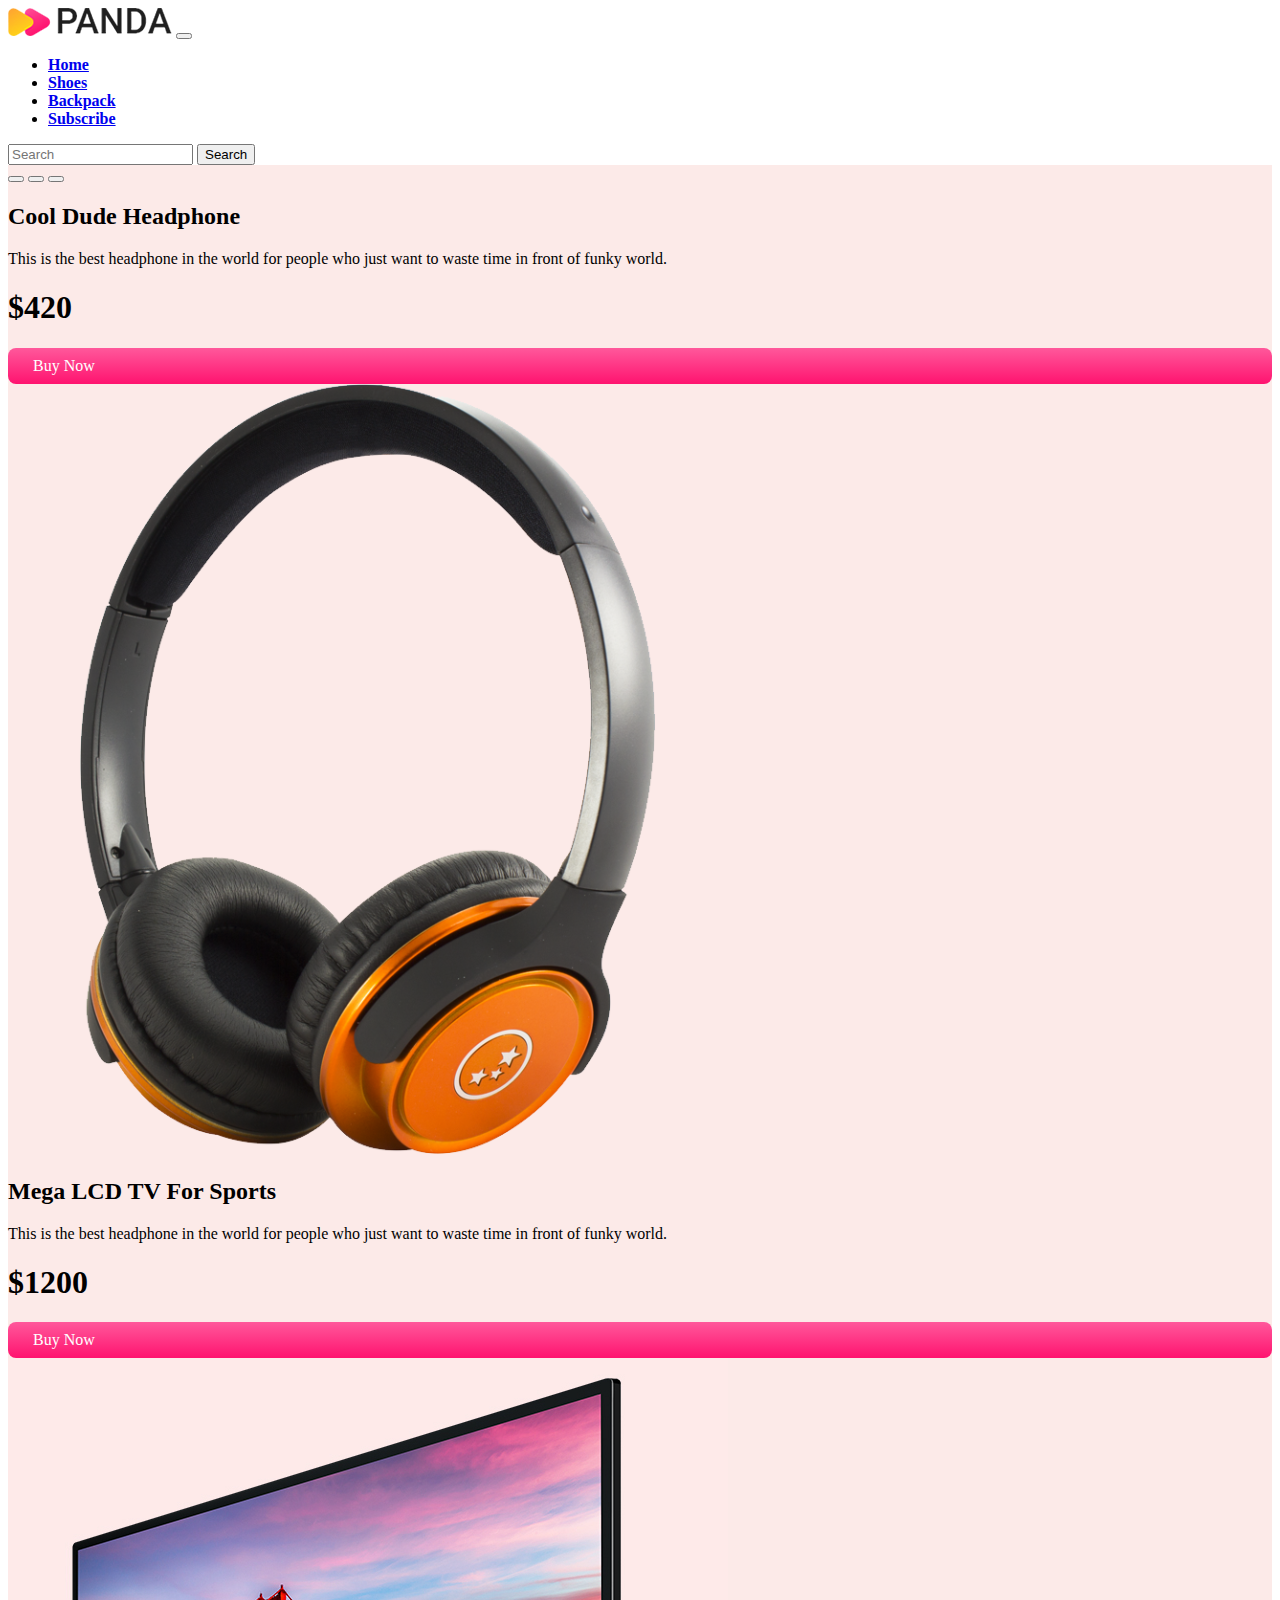
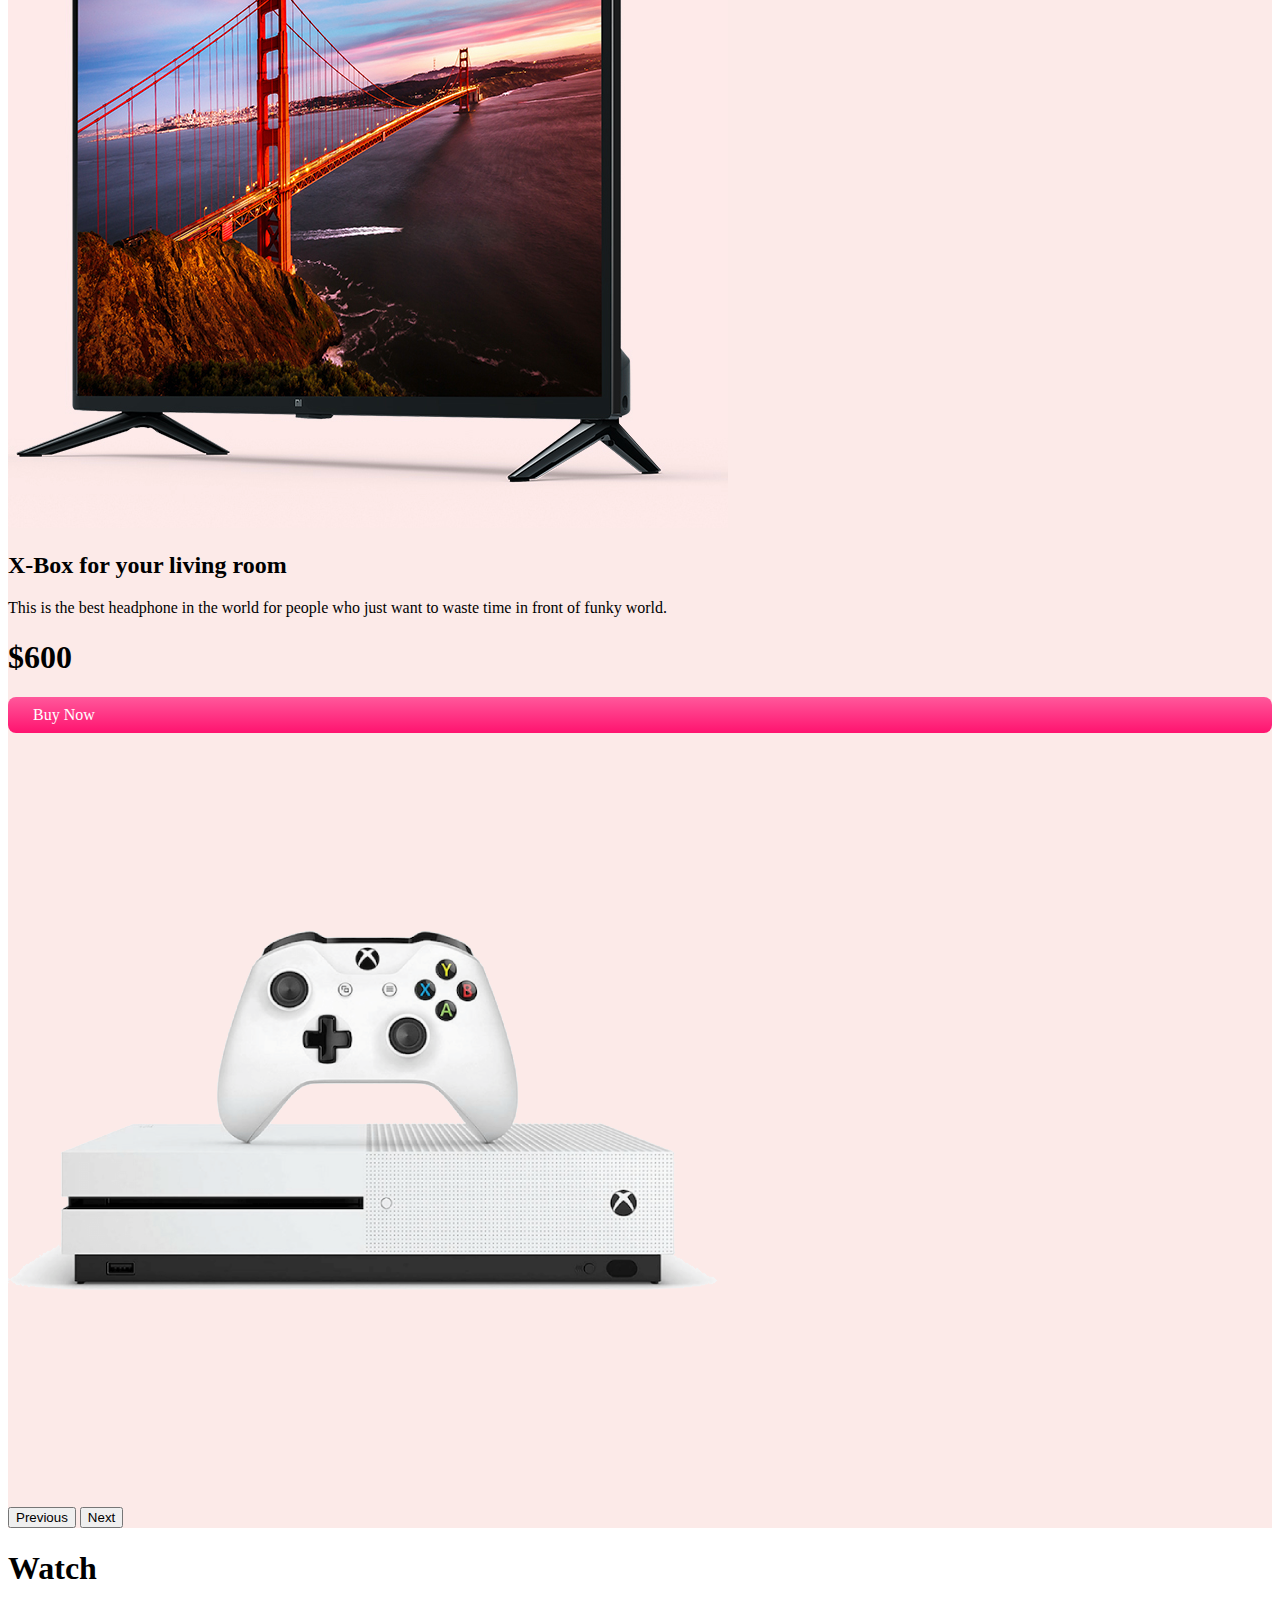
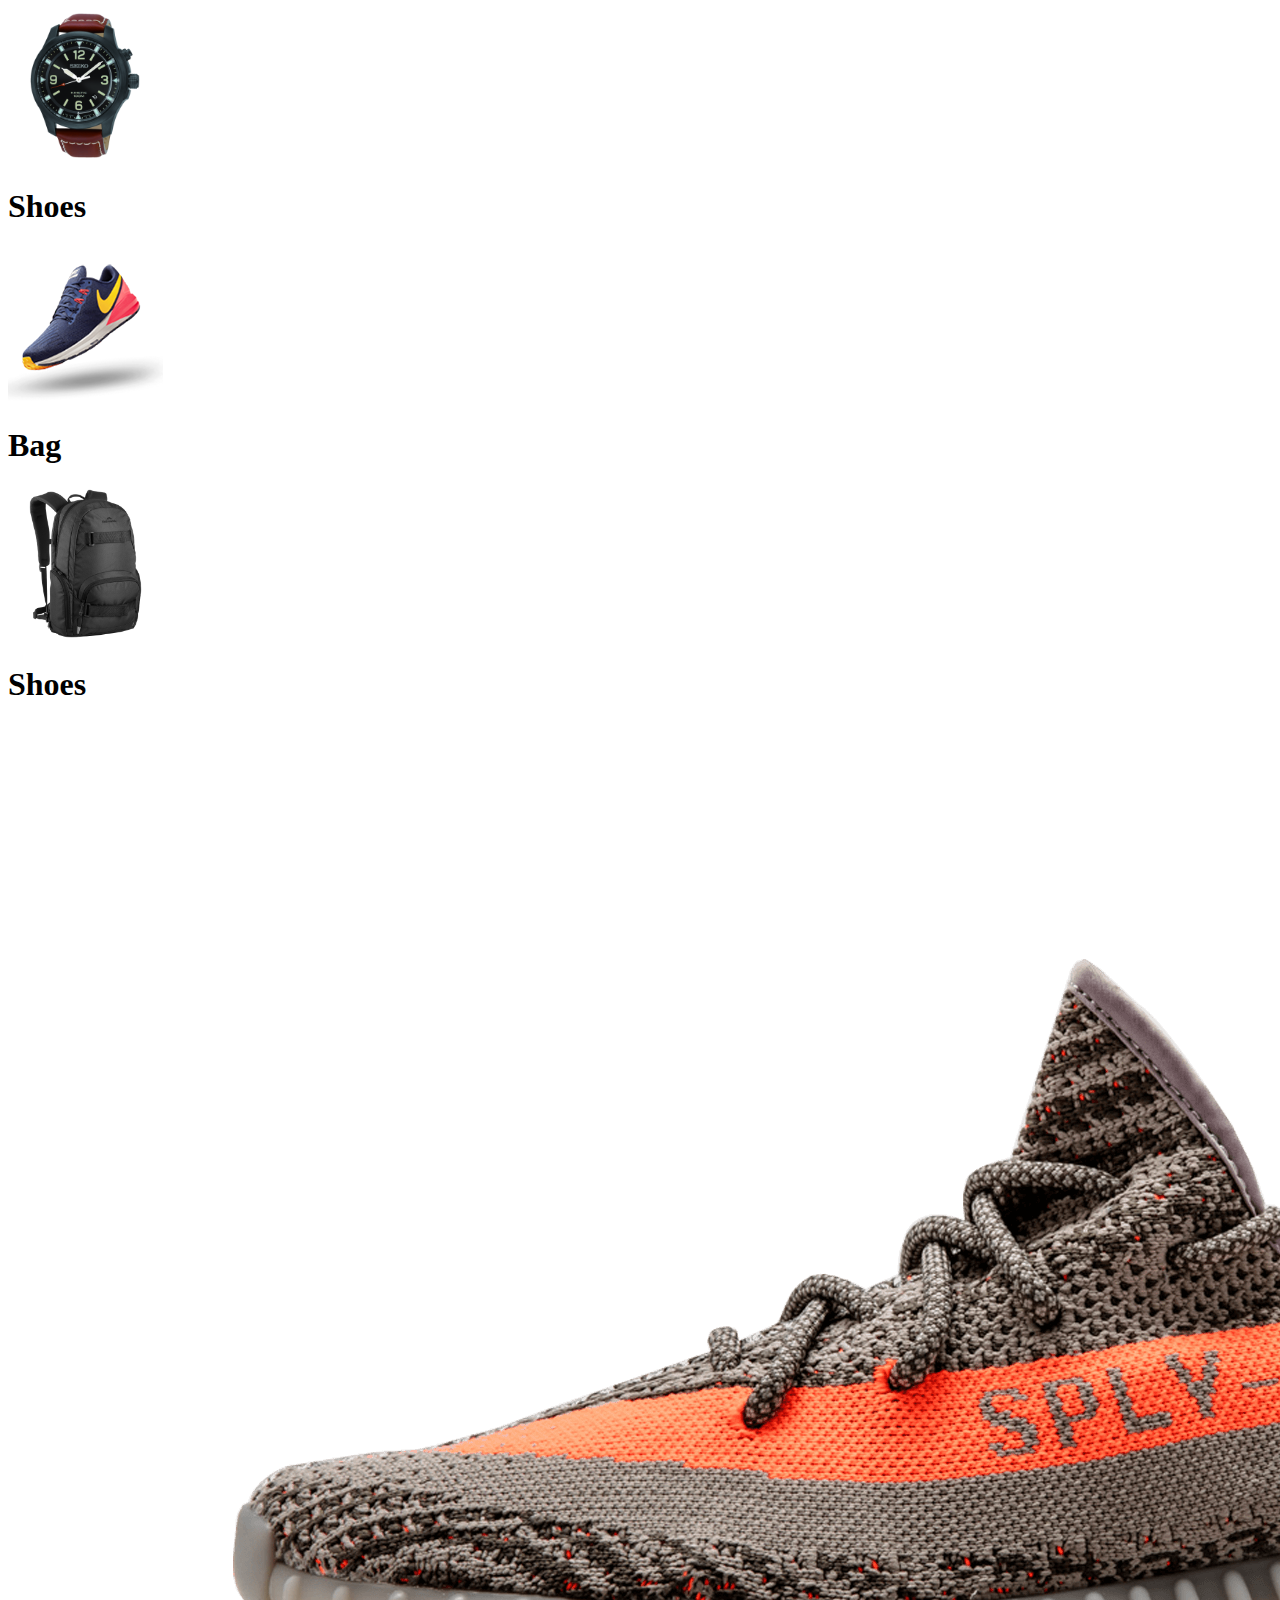
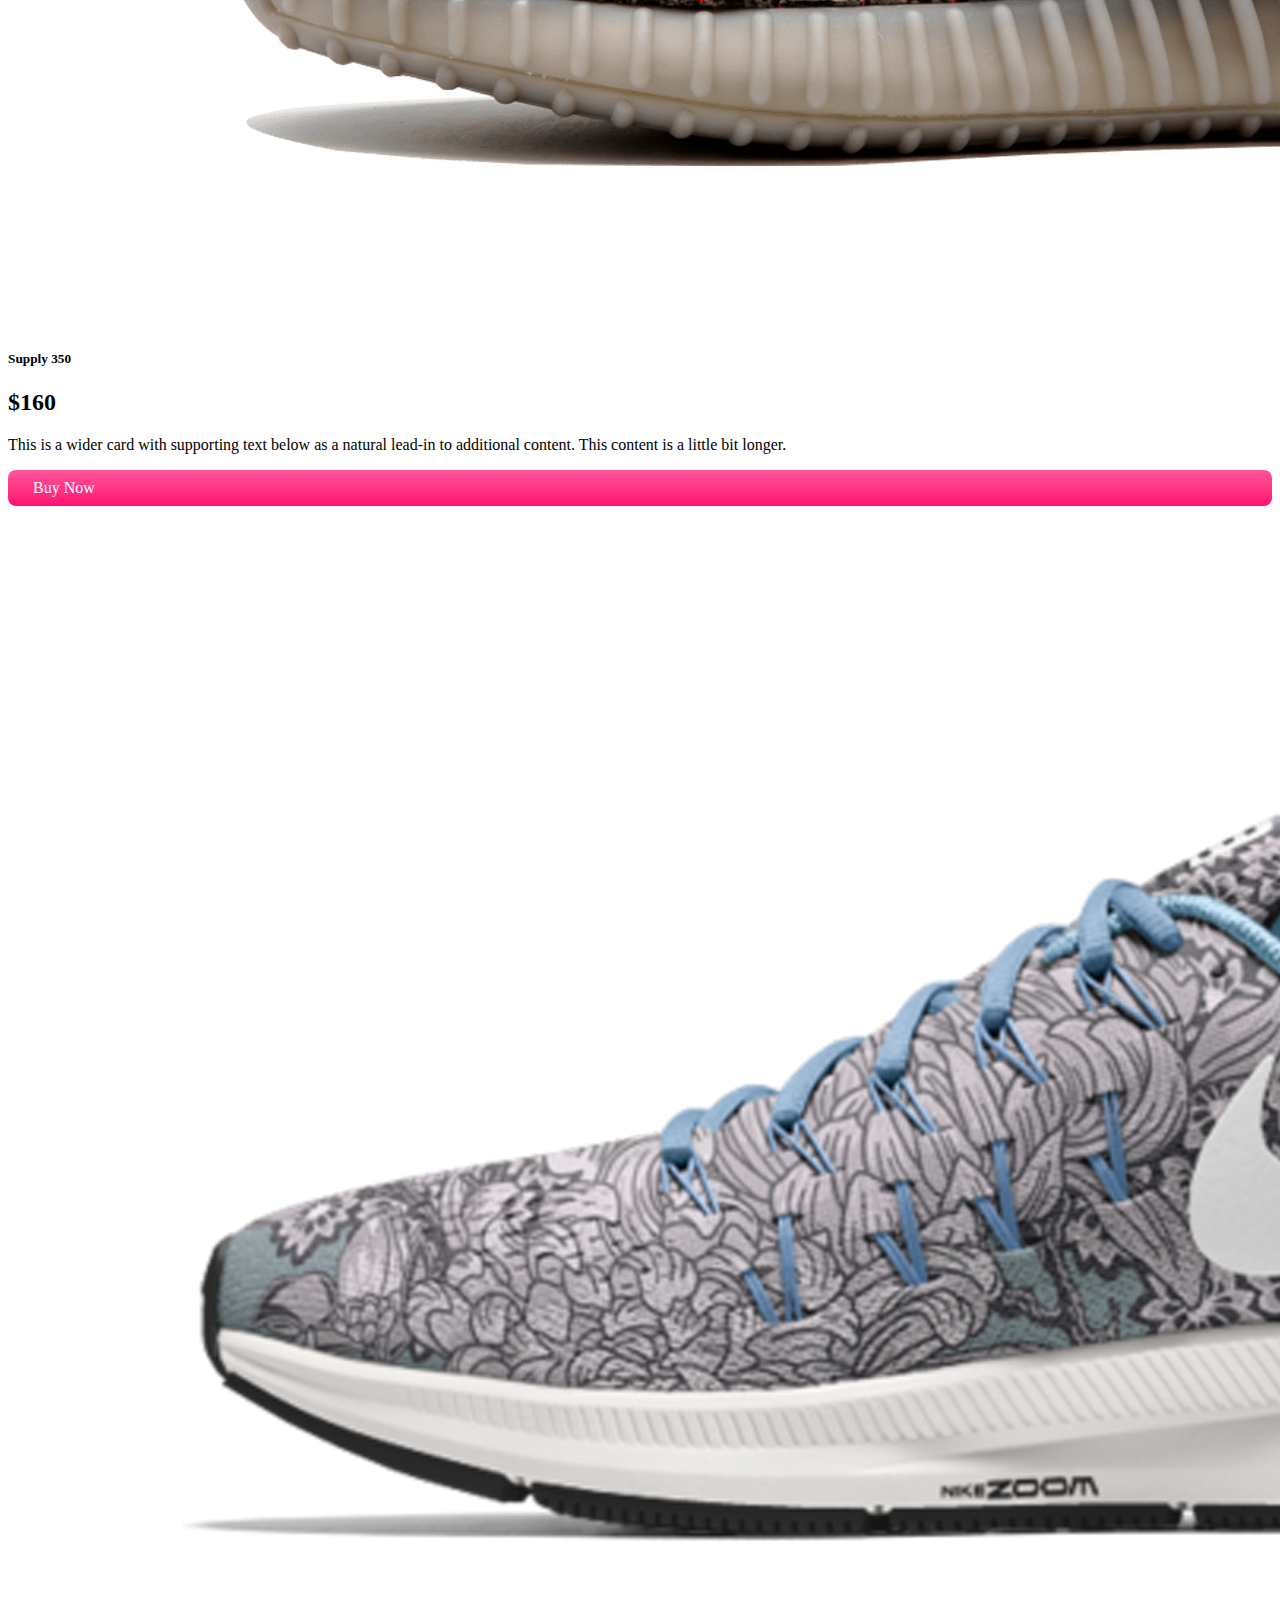
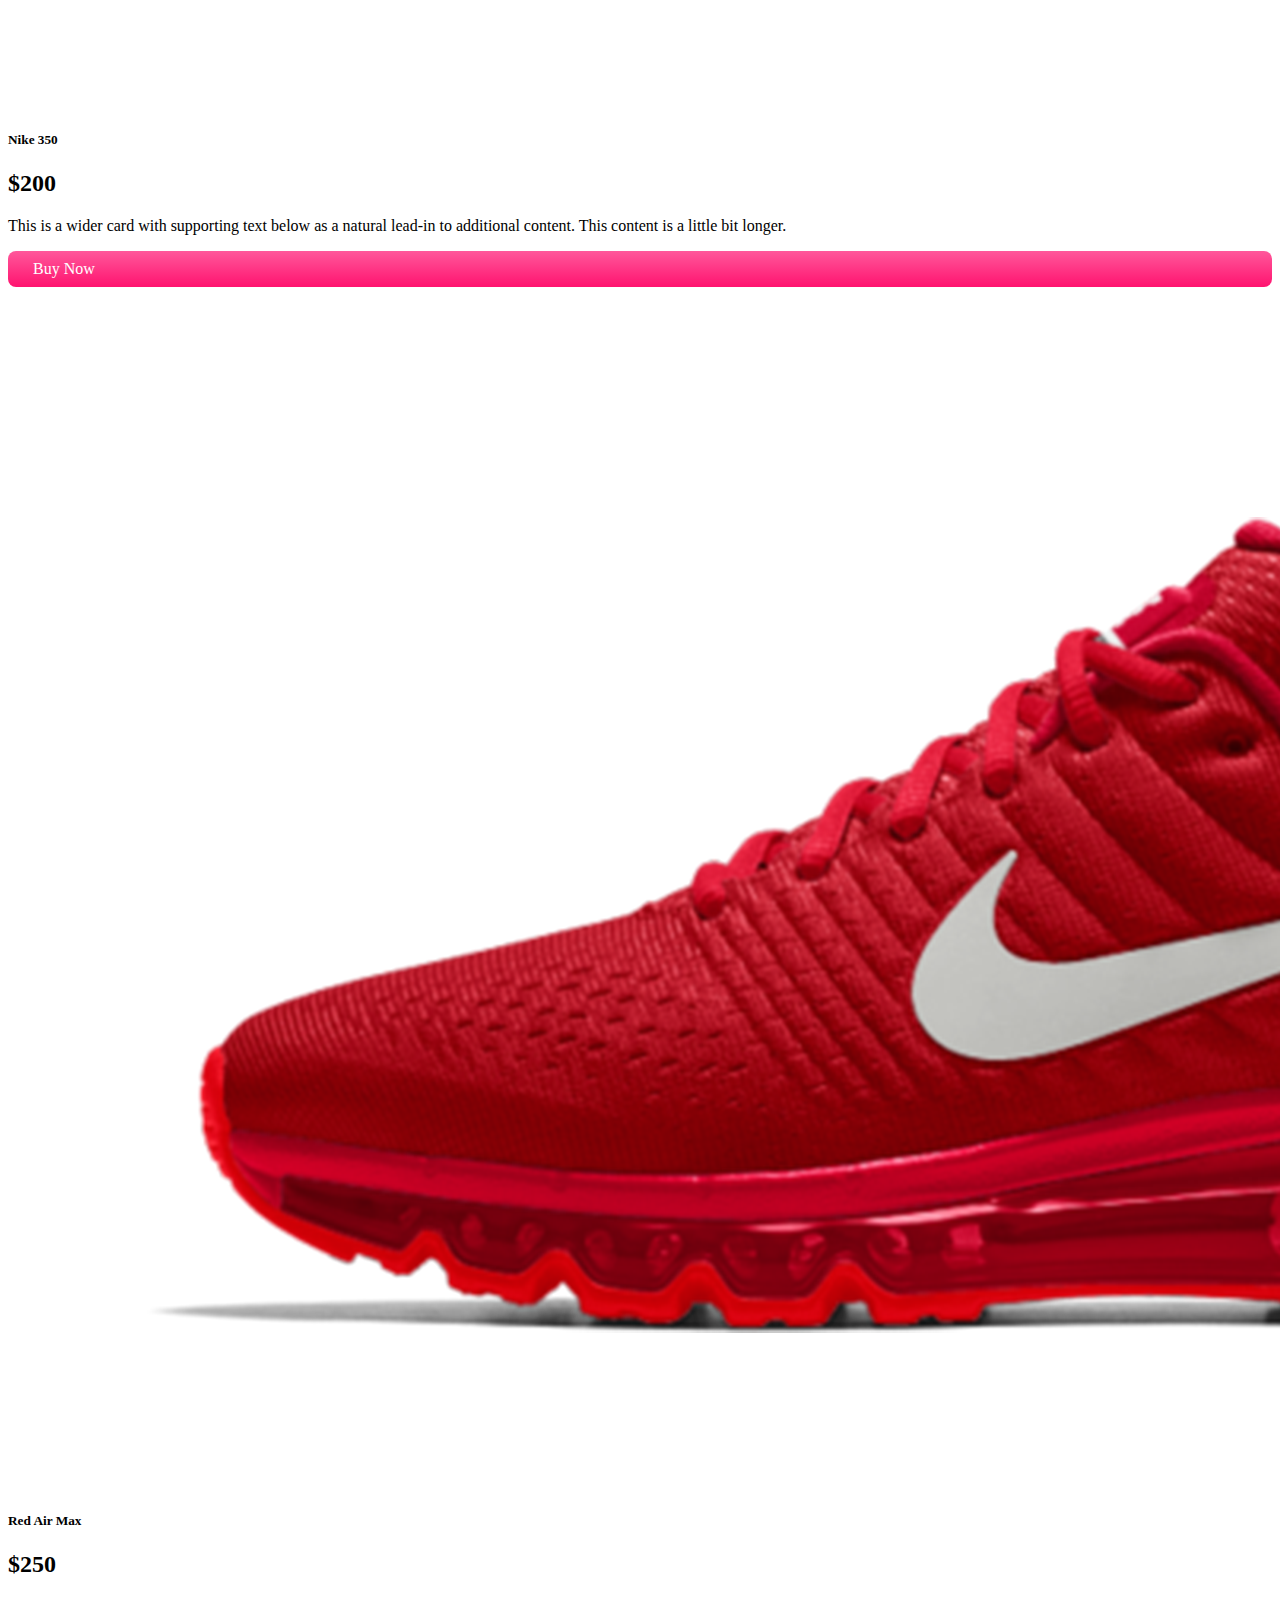
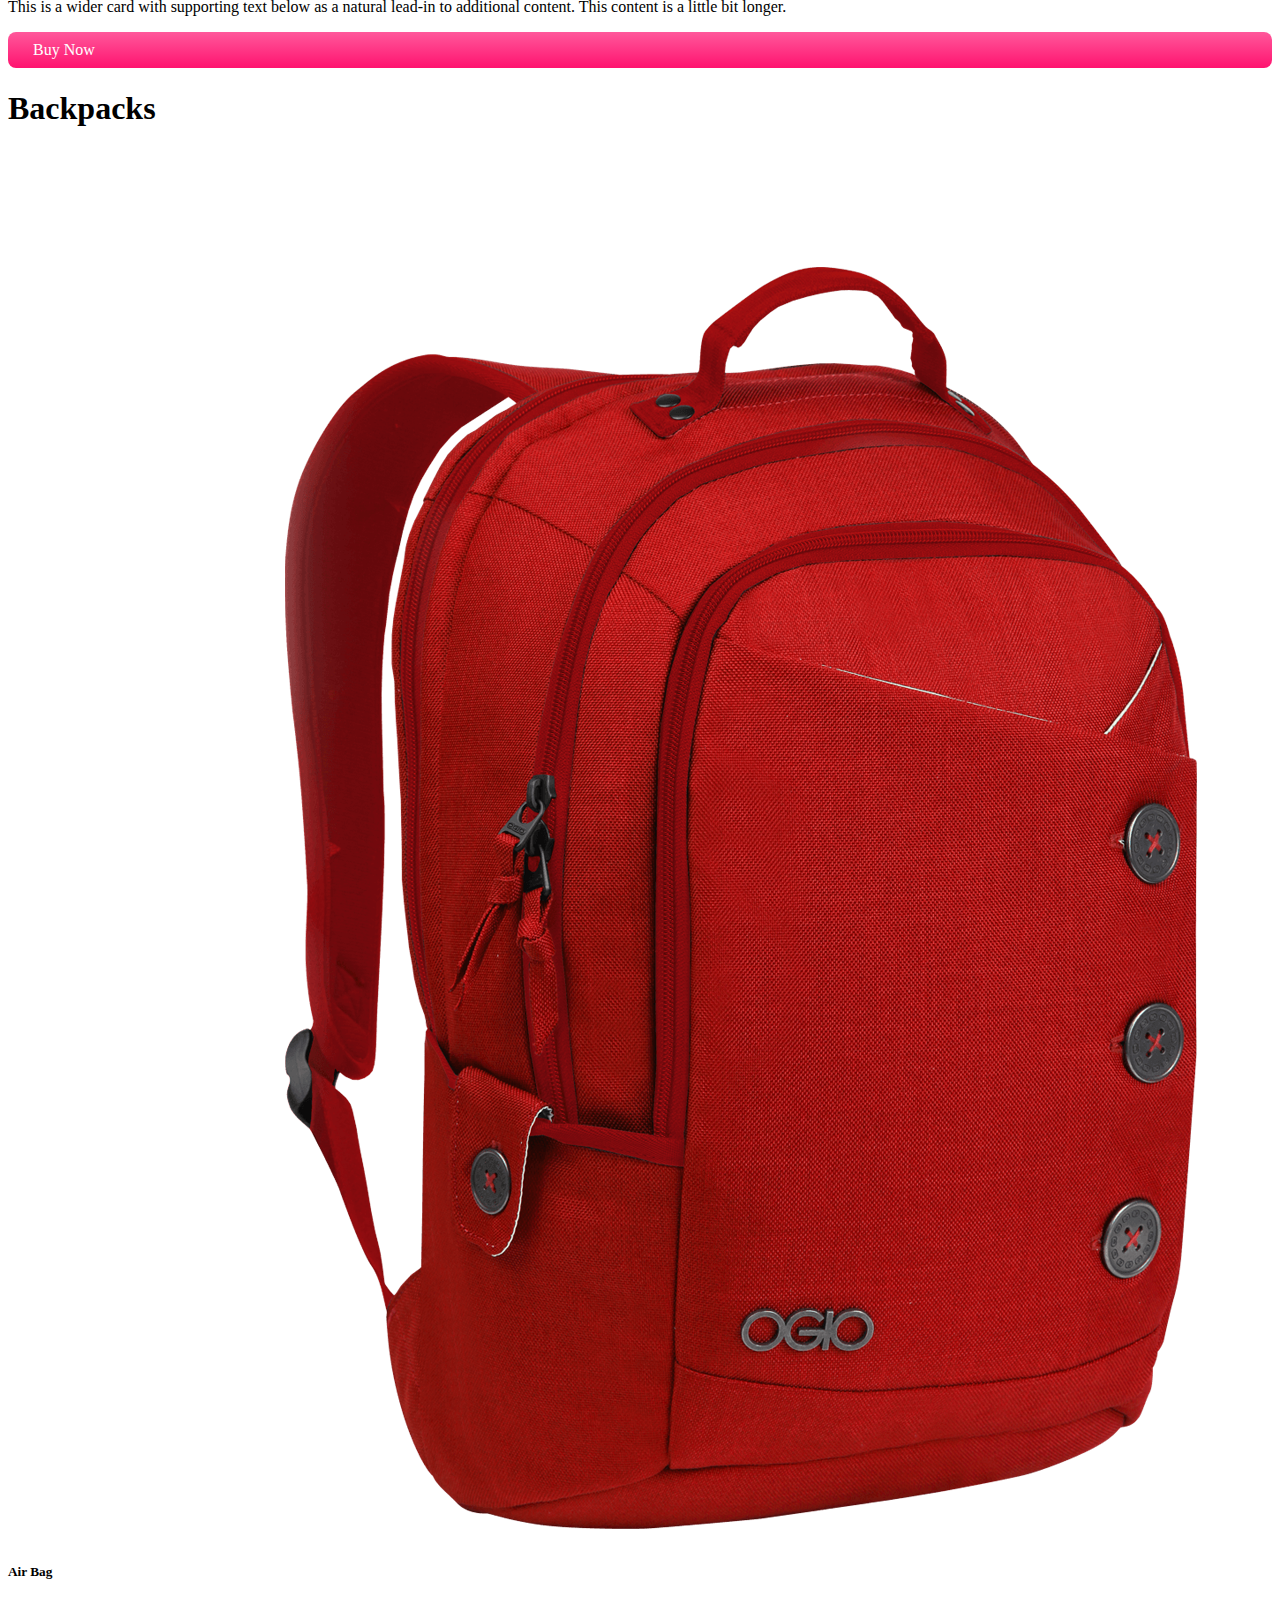
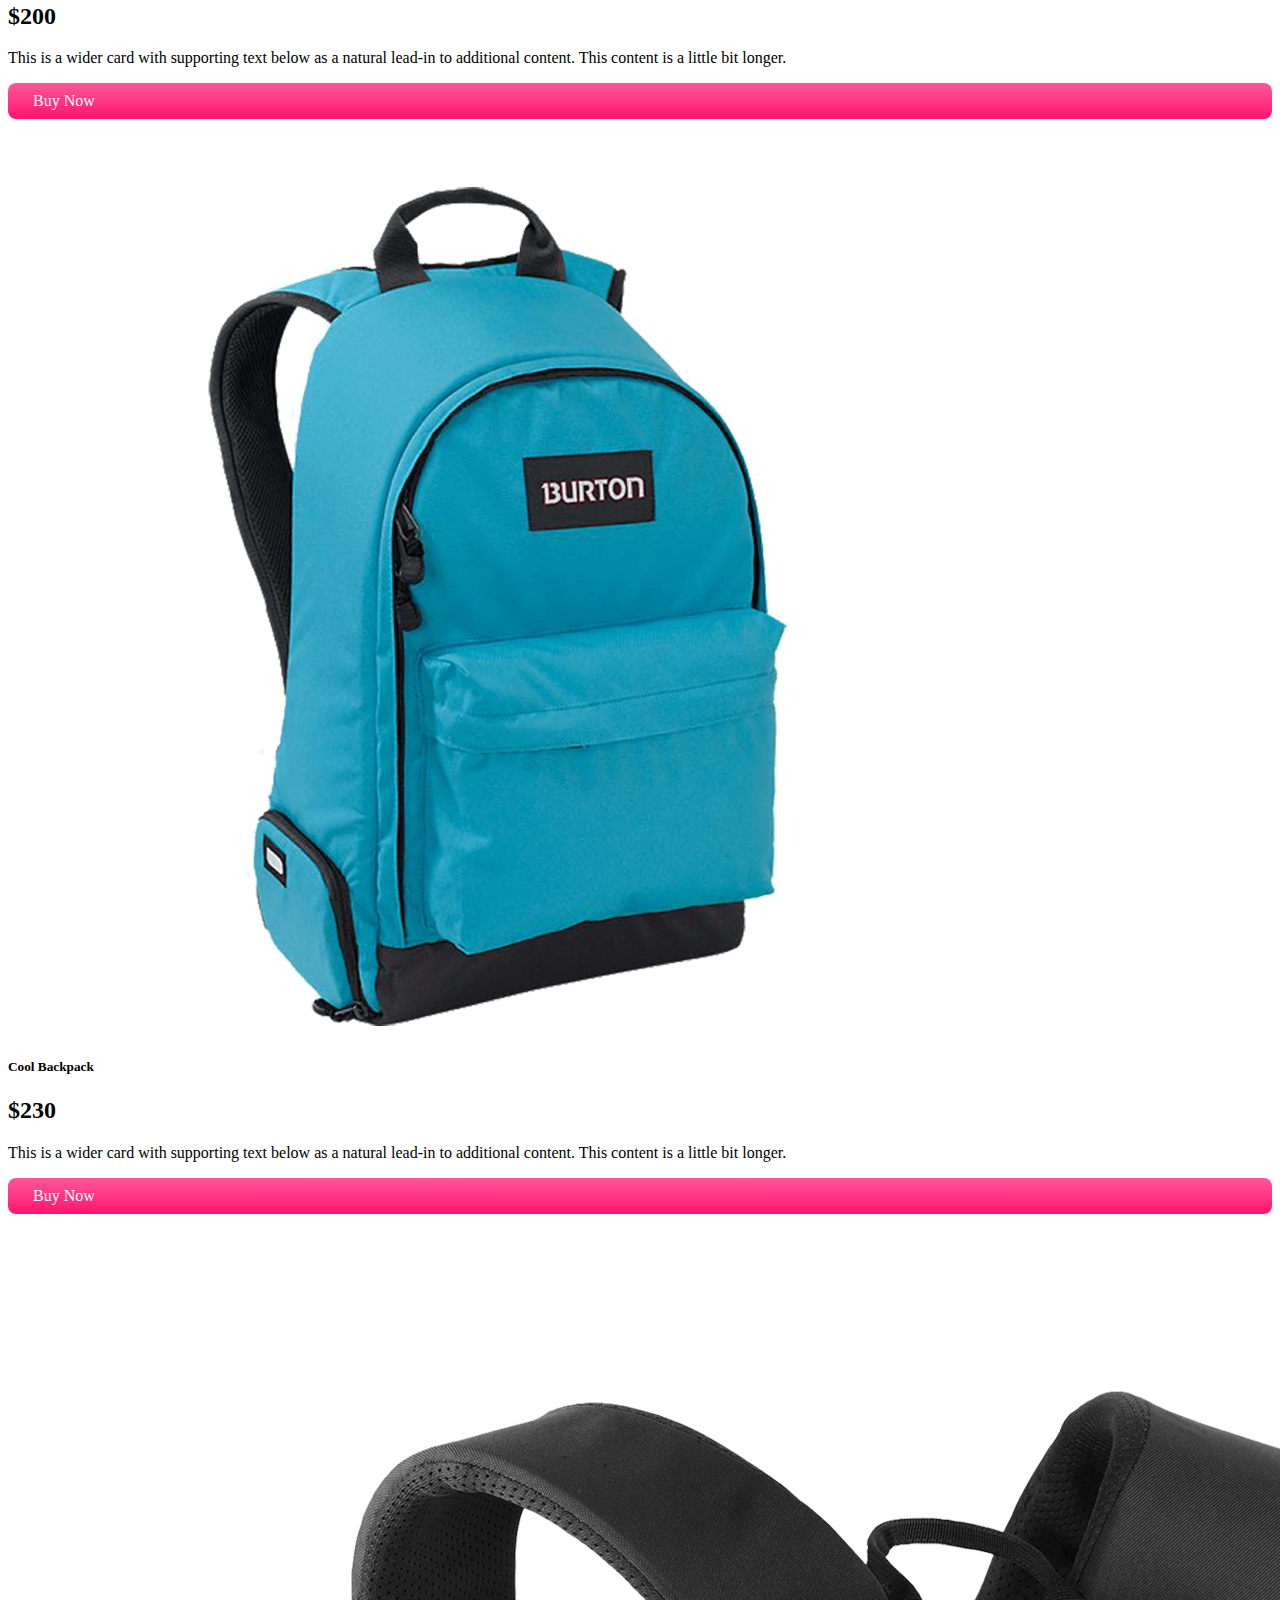
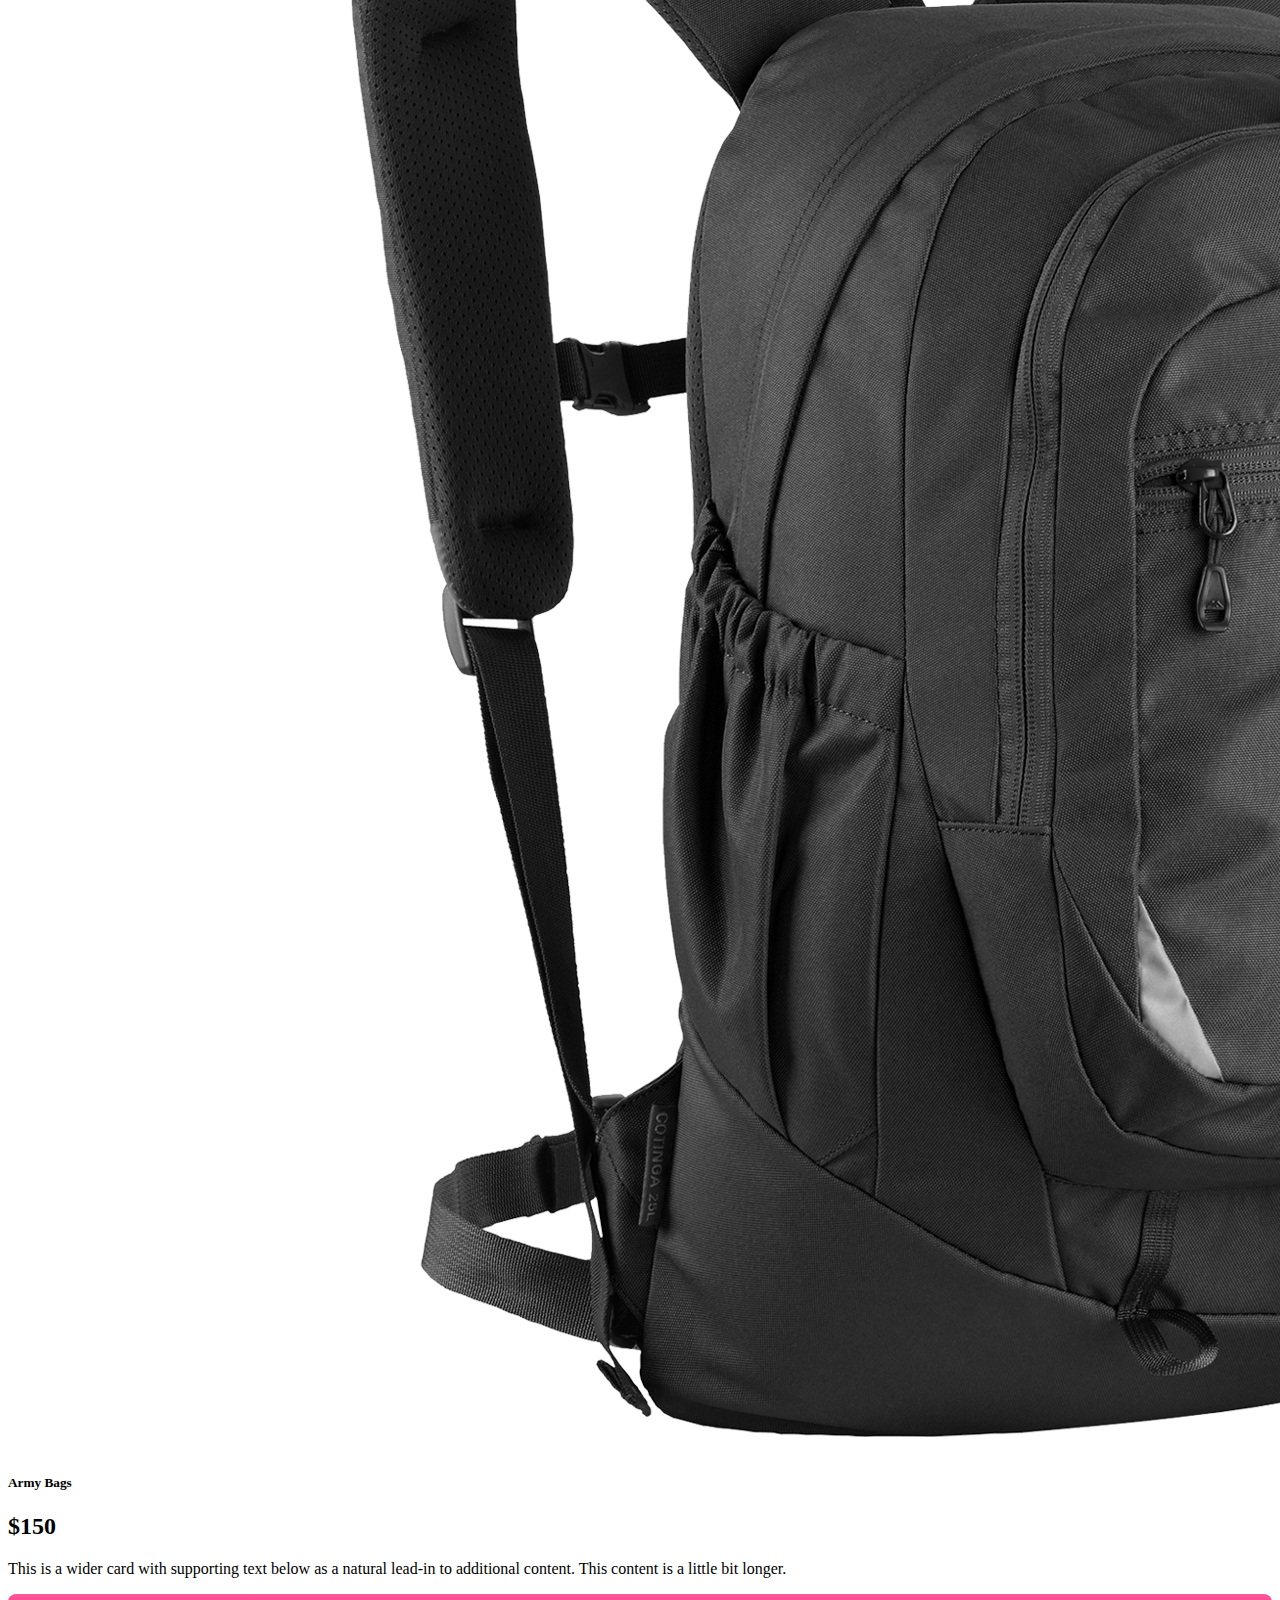
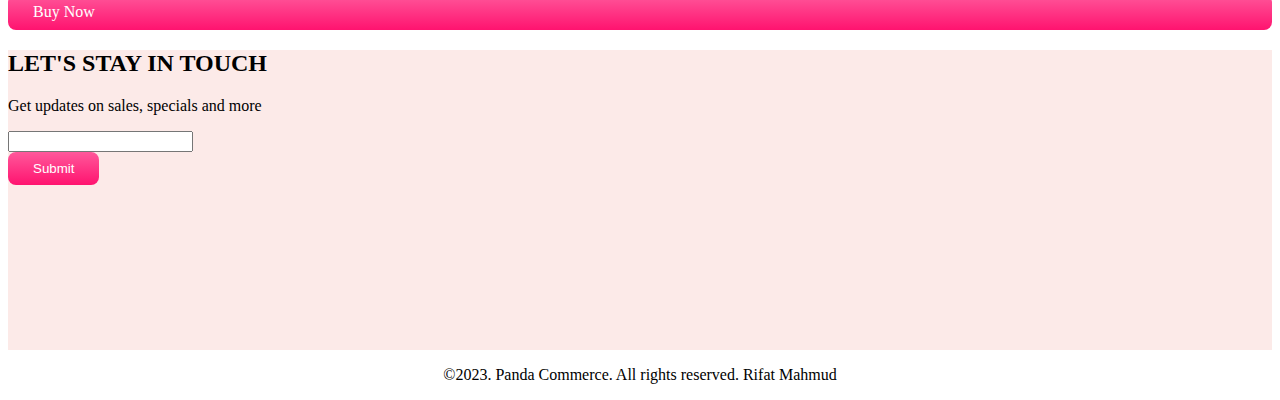
<file: index.html>
<!DOCTYPE html>
<html lang="en">
<head>
    <meta charset="UTF-8">
    <meta http-equiv="X-UA-Compatible" content="IE=edge">
    <meta name="viewport" content="width=device-width, initial-scale=1.0">
    <title>Panda Gadgets</title>
    <link rel="shortcut icon" href="images/321-3210619_panda-logo-transparent.webp" type="image/x-icon">
    <!-- CSS only -->
<link href="https://cdn.jsdelivr.net/npm/bootstrap@5.2.0/dist/css/bootstrap.min.css" rel="stylesheet" integrity="sha384-gH2yIJqKdNHPEq0n4Mqa/HGKIhSkIHeL5AyhkYV8i59U5AR6csBvApHHNl/vI1Bx" crossorigin="anonymous">
    <link rel="stylesheet" href="style.css">
</head>
<body>
    <header class="container">
       <div>
        <nav class="navbar navbar-expand-lg bg-white fixed-top container">
            <div class="container-fluid">
              <a class="navbar-brand" href="index.html"><img src="images/logo.png" alt=""></a>
              <button class="navbar-toggler" type="button" data-bs-toggle="collapse" data-bs-target="#navbarSupportedContent" aria-controls="navbarSupportedContent" aria-expanded="false" aria-label="Toggle navigation">
                <span class="navbar-toggler-icon"></span>
              </button>
             <div class="d-flex justify-content-center">
                <div class="collapse navbar-collapse justify-content-center" id="navbarSupportedContent">
                    <ul class="navbar-nav me-auto mb-2 mb-lg-0">
                      <li class="nav-item">
                        <a class="nav-link active dt" aria-current="page" href="#">Home</a>
                      </li>
                      <li class="nav-item">
                        <a class="nav-link dt" href="#Shoes">Shoes</a>
                      </li>
                      <li class="nav-item dt">
                        <a class="nav-link" href="#Backpacks">Backpack</a>
                      </li>
                      <li class="nav-item">
                        <a class="nav-link dt" href="#Contact">Subscribe</a>
                      </li>
                    </ul>
                  </div>
             </div>
              <form class="d-flex" role="search">
                <input class="form-control me-2" type="search" placeholder="Search" aria-label="Search">
                <button class="btn btn-outline-success" type="submit">Search</button>
              </form>
            </div>
          </nav>
       </div>
       <section class="mt-2 background p-5 border rounded-2">
        <div id="carouselExampleIndicators" class="carousel slide" data-bs-ride="true">
            <div class="carousel-indicators">
              <button type="button" data-bs-target="#carouselExampleIndicators" data-bs-slide-to="0" class="active" aria-current="true" aria-label="Slide 1"></button>
              <button type="button" data-bs-target="#carouselExampleIndicators" data-bs-slide-to="1" aria-label="Slide 2"></button>
              <button type="button" data-bs-target="#carouselExampleIndicators" data-bs-slide-to="2" aria-label="Slide 3"></button>
            </div>
            <div class="carousel-inner">
              <div class="carousel-item active">
                <div class="row">
                    <div class="col-lg-7 d-flex align-items-center ps-5 ">
                        <div class="div lh-1">
                            <h2 class="dt">Cool Dude Headphone</h2>
                                    <p>This is the best headphone in the world for people who just want to waste time in
                                        front of funky world.</p>
                                    <h1>$420</h1>
                                    <div class="btn buy mt-3">Buy Now</div>
                        </div>
                    </div>
                    <div class="col-lg-5">
                        <img src="images/banner-images/headphone.png" class="d-block w-100" alt="...">
                    </div>
                </div>
              </div>
              <div class="carousel-item">
                <div class="row">
                    <div class="col-lg-7 d-flex align-items-center ps-5">
                    <div class="div">
                        <h2 class="dt">Mega LCD TV For Sports</h2>
                        <p>This is the best headphone in the world for people who just want to waste time in
                            front of funky world.</p>
                        <h1>$1200</h1>
                        <div class="btn buy mt-3">Buy Now</div>
                    </div>
                    </div>
                    <div class="col-lg-5">
                        <img src="images/banner-images/tv.png" class="d-block w-100" alt="...">
                </div>
              </div>
            </div>
              <div class="carousel-item">
                <div class="row">
                    <div class="col-lg-7 d-flex align-items-center ps-5">
                    <div class="div">
                        <h2 class="dt" >X-Box for your living room</h2>
                         <p>This is the best headphone in the world for people who just want to waste time in
                                        front of funky world.</p>
                        <h1>$600</h1>
                        <div class="btn buy mt-3">Buy Now</div>
                    </div>
                    </div>
                    <div class="col-lg-5">
                        <img src="images/banner-images/xbox.png" class="d-block w-100" alt="...">
                </div>
              </div>
            </div>
            <button class="carousel-control-prev" type="button" data-bs-target="#carouselExampleIndicators" data-bs-slide="prev">
              <span class="carousel-control-prev-icon" aria-hidden="true"></span>
              <span class="visually-hidden">Previous</span>
            </button>
            <button class="carousel-control-next" type="button" data-bs-target="#carouselExampleIndicators" data-bs-slide="next">
              <span class="carousel-control-next-icon" aria-hidden="true"></span>
              <span class="visually-hidden">Next</span>
            </button>
          </div>
       </section>
    </header>
    <!-- Main-section-started -->
    <main class="my-5" >
            <div class="container text-center">
                <div class="row g-3">
                    <!-- single-category -->
                  <div class="col-lg-4 col-md-6 col-sm-12">
                    <div class="p-3 border rounded-3 text-white d-flex align-items-center bg-primary">
                        <h1 class="w-50">Watch</h1>
                        <div class="w-50">
                            <img src="images/categories/watch.png" alt="" class="w-50">
                        </div>
                    </div>
                  </div>
                  <!-- single-category-ends -->
                    <!-- single-category -->
                  <div class="col-lg-4 col-md-6 col-sm-12">
                    <div class="p-3 border rounded-3 text-white d-flex align-items-center bg-danger">
                        <h1 class="w-50">Shoes</h1>
                        <div class="w-50">
                            <img src="images/categories/shoes.png" alt="" class="w-50">
                        </div>
                    </div>
                  </div>
                  <!-- single-category-ends -->
                    <!-- single-category -->
                  <div class="col-lg-4 col-md-6 col-sm-12">
                    <div class="p-3 border rounded-3 text-white d-flex align-items-center bg-warning">
                        <h1 class="w-50">Bag</h1>
                        <div class="w-50">
                            <img src="images/categories/bag.png" alt="" class="w-50">
                        </div>
                    </div>
                  </div>
                  <!-- single-category-ends -->           
                </div>
              </div>
        </div>
    </main>
    <!-- Shoes-section-started -->
    <section class="container mb-5" id="Shoes">
        <h1>Shoes</h1>
        <div class="row g-4">
            <div class="col-lg-4 col-md-6 col-sm-12 ">
                <div class="card p-2 rounded-2 shadow-lg">
                    <img src="images/shoes/shoe-1.png" class="card-img-top" alt="...">
                    <div class="card-body">
                      <h5 class="card-title">Supply 350</h5>
                      <h2>$160</h2>
                      <p class="card-text">This is a wider card with supporting text below as a natural lead-in to additional content. This content is a little bit longer.</p>
                      <div class="btn buy mt-2">Buy Now</div>
                    </div>
                  </div>
            </div>
            <div class="col-lg-4 col-md-6 col-sm-12">
                <div class="card p-2 rounded-2 shadow-lg">
                    <img src="images/shoes/shoe-2.png" class="card-img-top" alt="...">
                    <div class="card-body">
                      <h5 class="card-title">Nike 350</h5>
                      <h2>$200</h2>
                      <p class="card-text">This is a wider card with supporting text below as a natural lead-in to additional content. This content is a little bit longer.</p>
                      <div class="btn buy mt-2">Buy Now</div>
                    </div>
                  </div>
            </div>
            <div class="col-lg-4 col-md-6 col-sm-12">
                <div class="card p-2 rounded-2 shadow-lg">
                    <img src="images/shoes/shoe-3.png" class="card-img-top" alt="...">
                    <div class="card-body">
                      <h5 class="card-title">Red Air Max</h5>
                      <h2>$250</h2>
                      <p class="card-text">This is a wider card with supporting text below as a natural lead-in to additional content. This content is a little bit longer.</p>
                      <div class="btn buy mt-2">Buy Now</div>
                    </div>
                  </div>
            </div>
          </div>
    </section>
    <!-- Bags-section-started -->
    <section class="container mb-5" id="Backpacks">
        <h1>Backpacks</h1>
        <div class="row g-4">
            <div class="col-lg-4 col-md-6 col-sm-12 ">
                <div class="card p-2 rounded-2 shadow-lg">
                    <img src="images/bags/bag-1.png" class="card-img-top" alt="...">
                    <div class="card-body">
                      <h5 class="card-title">Air Bag</h5>
                      <h2>$200</h2>
                      <p class="card-text">This is a wider card with supporting text below as a natural lead-in to additional content. This content is a little bit longer.</p>
                      <div class="btn buy mt-2">Buy Now</div>
                    </div>
                  </div>
            </div>
            <div class="col-lg-4 col-md-6 col-sm-12">
                <div class="card p-2 rounded-2 shadow-lg">
                    <img src="images/bags/bag-2.png" class="card-img-top" alt="...">
                    <div class="card-body">
                      <h5 class="card-title">Cool Backpack</h5>
                      <h2>$230</h2>
                      <p class="card-text">This is a wider card with supporting text below as a natural lead-in to additional content. This content is a little bit longer.</p>
                      <div class="btn buy mt-2">Buy Now</div>
                    </div>
                  </div>
            </div>
            <div class="col-lg-4 col-md-6 col-sm-12">
                <div class="card p-2 rounded-2 shadow-lg">
                    <img src="images/bags/bag-3.png" class="card-img-top" alt="...">
                    <div class="card-body">
                      <h5 class="card-title">Army Bags</h5>
                      <h2>$150</h2>
                      <p class="card-text">This is a wider card with supporting text below as a natural lead-in to additional content. This content is a little bit longer.</p>
                      <div class="btn buy mt-2">Buy Now</div>
                    </div>
                  </div>
            </div>
          </div>
    </section>
    <!-- Contact-form-started -->
    <section class="container background border rounded-2 d-flex align-items-center justify-content-center" id="Contact" style="height: 300px;">
        <form>
            <div class="mb-3">
                <h2>LET'S STAY IN TOUCH</h2>
                <p>Get updates on sales, specials and more</p>
              <input type="email" class="form-control" id="exampleInputEmail1" aria-describedby="emailHelp">
            </div>
            <button type="submit" class="btn buy">Submit</button>
          </form>
    </section>
    <!-- JavaScript Bundle with Popper -->
<script src="https://cdn.jsdelivr.net/npm/bootstrap@5.2.0/dist/js/bootstrap.bundle.min.js" integrity="sha384-A3rJD856KowSb7dwlZdYEkO39Gagi7vIsF0jrRAoQmDKKtQBHUuLZ9AsSv4jD4Xa" crossorigin="anonymous"></script>
</body>
<footer>
    <p style="text-align: center;">©2023. Panda Commerce. All rights reserved. Rifat Mahmud</p>
</footer>
</html>
</file>
<file: style.css>
.dt {
    font-weight: 700 /* rtl:600 */;
  }
.background{
    background-color: #fceae8;
}
.buy{
    background-image: linear-gradient(to bottom, #FF589B 0%, #FF136F 100%);
    color: #fff;
    border: none;
    border-radius: 8px;
    padding: 9px 25px;
}
</file>
